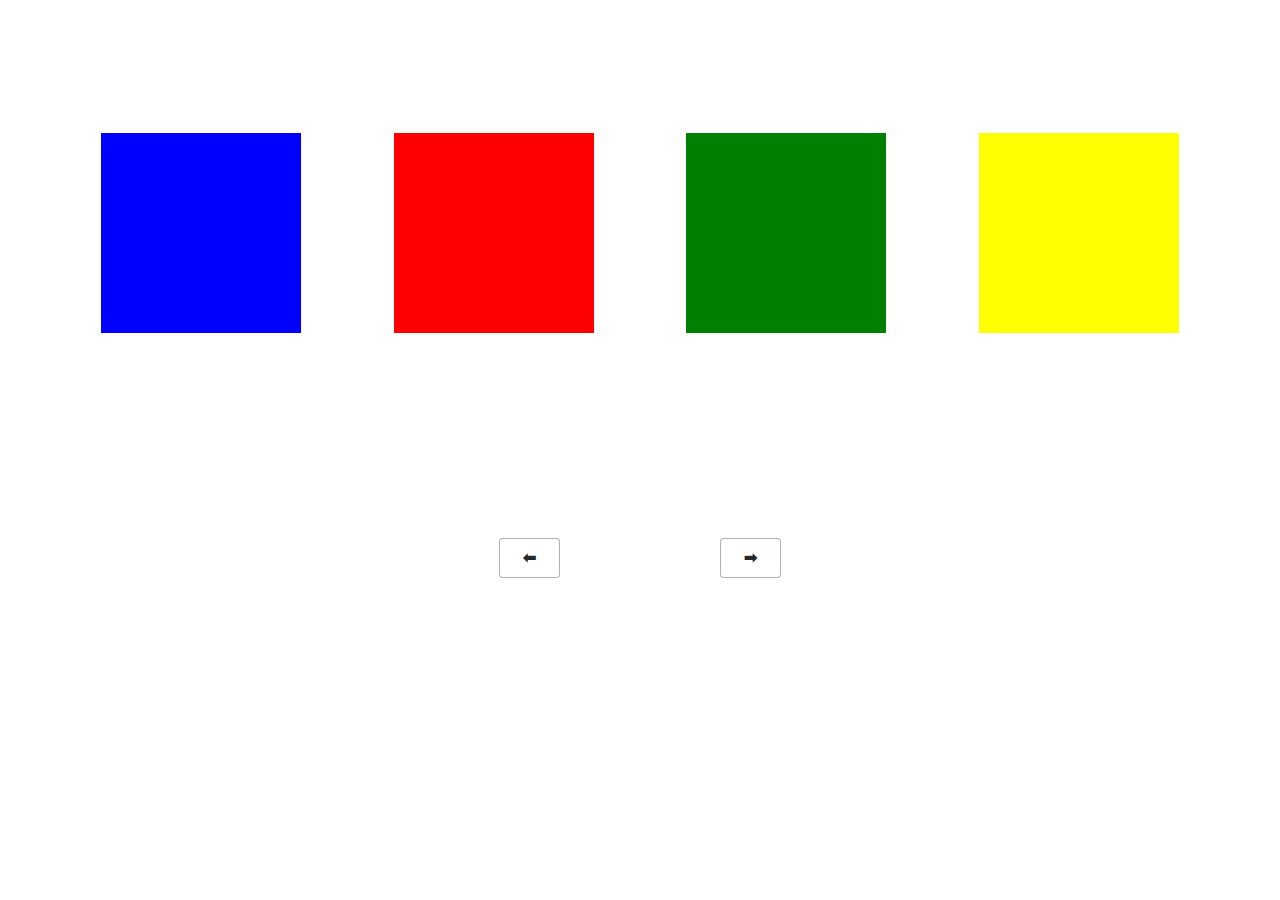
<file: 4_colores.html>
<!DOCTYPE html>
<html lang="en">
  <head>
    <meta charset="UTF-8" />
    <meta name="viewport" content="width=device-width, initial-scale=1.0" />
    <link rel="stylesheet" href="./assets/CSS/global.css" />
    <link rel="stylesheet" href="./assets/CSS/4_colores.css" />
    <title>Desafío 3, 3.1, 3.2</title>
  </head>
  <body>
    <div id="contenedor">
      <div id="azul"></div>
      <div id="rojo"></div>
      <div id="verde"></div>
      <div id="amarillo"></div>
      <!-- Botones -->
    </div>
    <div class="botones">
      <button id="anterior">⬅</button>
      <button id="siguiente">➡</button>
    </div>
    <script src="./assets/JS/4_colores.js"></script>
  </body>
</html>
</file>
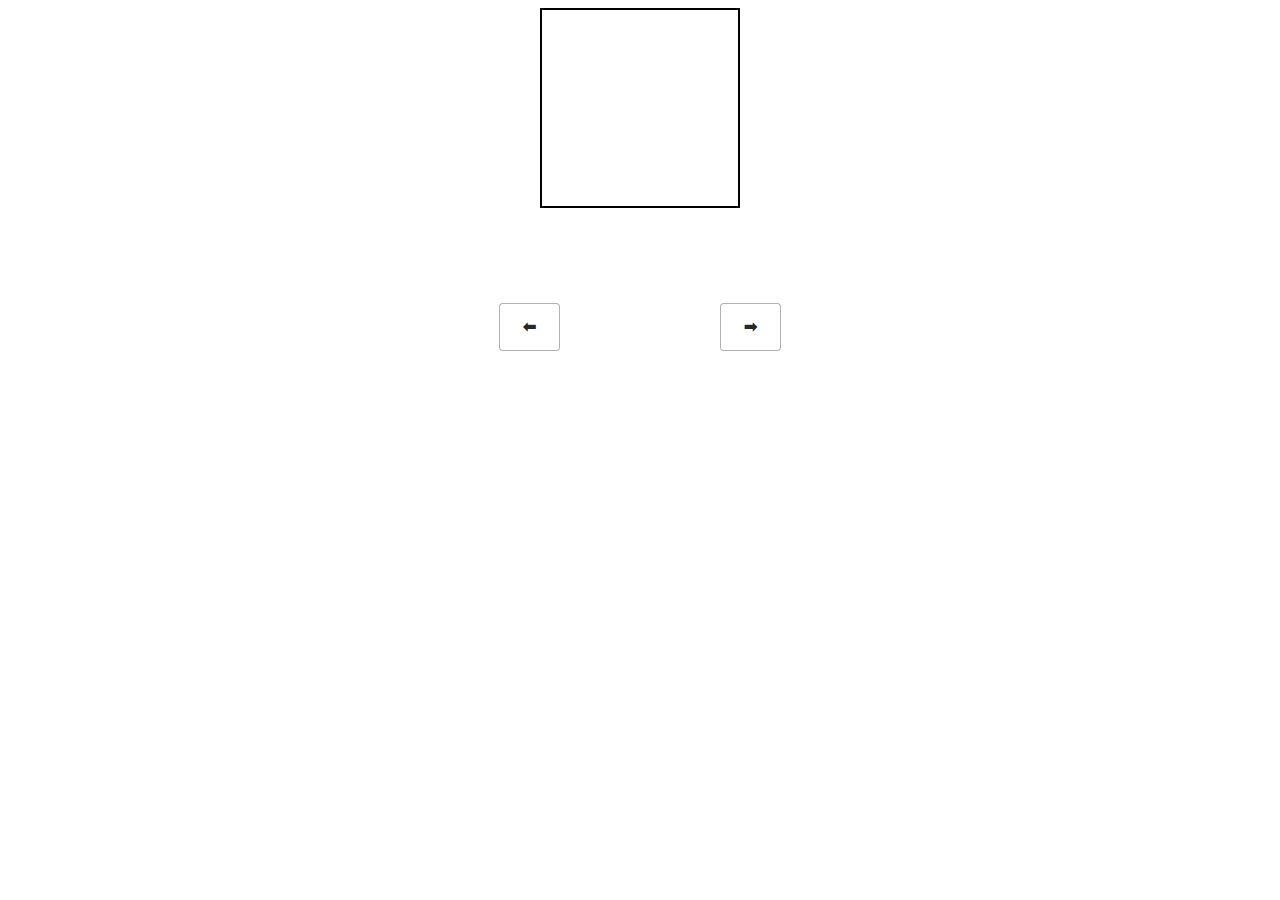
<file: cuadrados.html>
<!DOCTYPE html>
<html lang="en">
  <head>
    <meta charset="UTF-8" />
    <meta name="viewport" content="width=device-width, initial-scale=1.0" />
    <link rel="stylesheet" href="./assets/CSS/global.css">
    <link rel="stylesheet" href="./assets/CSS/cuadrados.css" />
    <title>Desafío 3.3 y 3.4</title>
  </head>
  <body>
    <div id="contenedor">
      <div id="key"></div>
        <!-- Botones -->
    <div class="botones">
      <button id="anterior">⬅</button>
      <button id="siguiente">➡</button>
    </div>
    </div>
    <script src="./assets/JS/cuadrados.js"></script>
  </body>
</html>
</file>
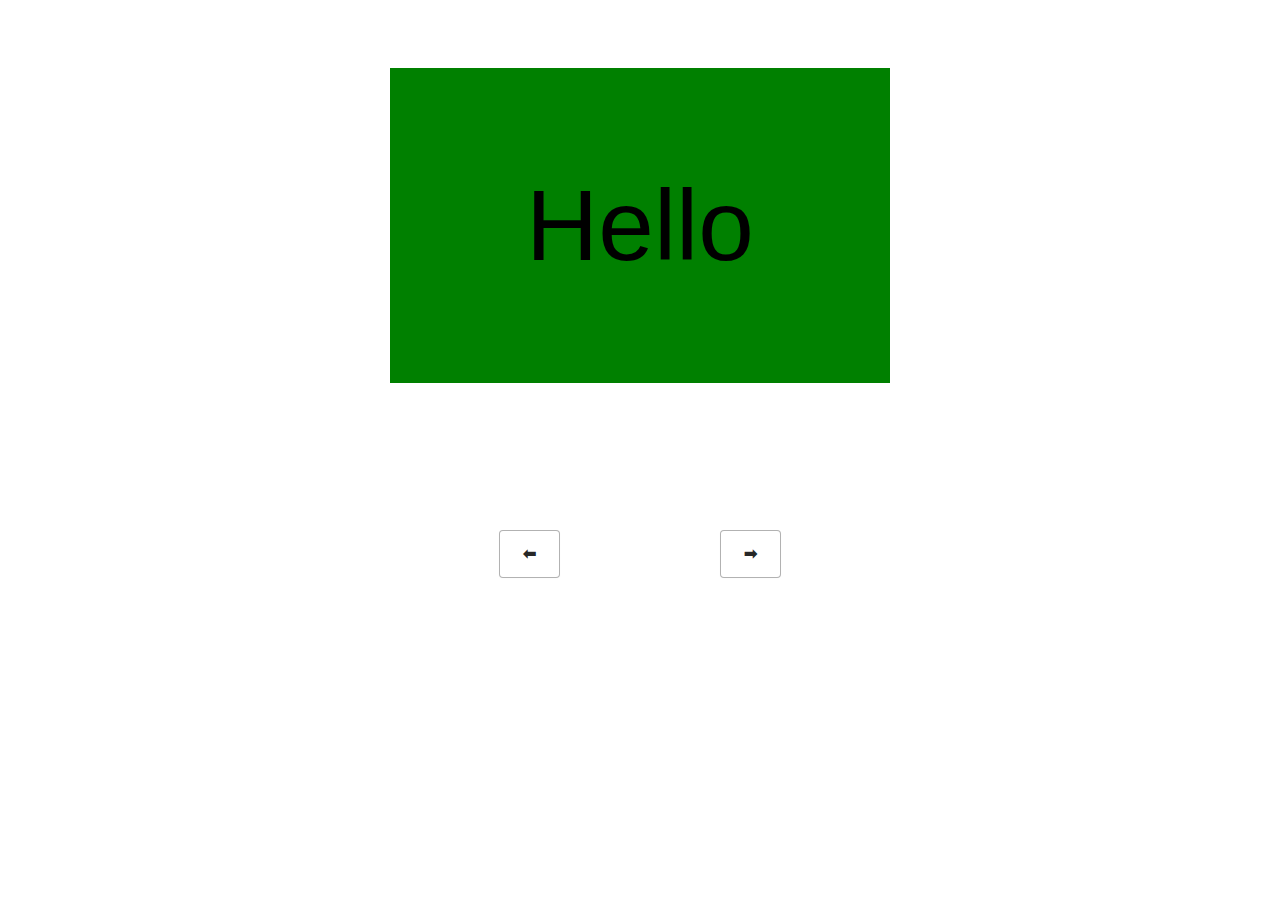
<file: pintar.html>
<!DOCTYPE html>
<html lang="en">
  <head>
    <meta charset="UTF-8" />
    <meta name="viewport" content="width=device-width, initial-scale=1.0" />
    <link rel="stylesheet" href="./assets/CSS/global.css">
    <link rel="stylesheet" href="./assets/CSS/pintar.css">
    <title>Desafio 2.1, 2.2, 2.3</title>
  </head>
  <body>
    <div id="contenedor">
    <div id="ele1"><p>Hello</p></div>
      <!-- Botones -->
        </div>
        <div class="botones">
          <button id="anterior">⬅</button>
          <button id="siguiente">➡</button>
        </div>
    <script src="./assets/JS/script.js"></script>
  </body>
</html>
</file>
<file: assets/CSS/global.css>
.botones {
    display: flex;
    justify-content: center;
    width: 100%;
  }
  
  .botones button {
    align-items: center;
    background-color: #ffffff;
    border: 1px solid rgba(0, 0, 0, 0.3);
    border-radius: 0.25rem;
    box-shadow: rgba(0, 0, 0, 0.02) 0 1px 3px 0;
    box-sizing: border-box;
    color: rgba(0, 0, 0, 0.85);
    cursor: pointer;
    display: inline-flex;
    font-size: 16px;
    font-weight: 600;
    justify-content: center;
    line-height: 1.25;
    margin: 5rem;
    padding: calc(0.875rem - 1px) calc(1.5rem - 1px);
    position: relative;
    text-decoration: none;
    transition: all 250ms;
    user-select: none;
    -webkit-user-select: none;
    touch-action: manipulation;
    vertical-align: baseline;
    width: auto;
  }
  
  .button-6:hover,
  .button-6:focus {
    border-color: rgba(0, 0, 0, 0.15);
    box-shadow: rgba(0, 0, 0, 0.1) 0 4px 12px;
    color: rgba(0, 0, 0, 0.65);
  }
  
  .button-6:hover {
    transform: translateY(-1px);
  }
  
  .button-6:active {
    background-color: #f0f0f1;
    border-color: rgba(0, 0, 0, 0.15);
    box-shadow: rgba(0, 0, 0, 0.06) 0 2px 4px;
    color: rgba(0, 0, 0, 0.65);
    transform: translateY(0);
  }
</file>
<file: assets/CSS/4_colores.css>
#contenedor {
  display: flex;
  justify-content: space-evenly;
  align-items: center;
  width: 100%;
  height: 50vh;
}

div {
  height: 200px;
  width: 200px;
  box-sizing: border-box;
}

#azul {
  background-color: blue;
}

#rojo {
  background-color: red;
}

#verde {
  background-color: green;
}

#amarillo {
  background-color: yellow;
}
</file>
<file: assets/CSS/cuadrados.css>
#contenedor {
  display: flex;
  justify-content: space-evenly;
  flex-wrap: wrap;
  align-items: center;
  width: 100%;
  gap: 15px;
}

#key {
  height: 200px;
  width: 200px;
  box-sizing: border-box;
  background-color: white;
  border: 2px solid black;
}
</file>
<file: assets/CSS/pintar.css>
body {
  margin: 0;
  padding: 0;
  font-family: Verdana, Geneva, Tahoma, sans-serif;
}

#contenedor {
  display: flex;
  width: 100%;
  height: 50vh;
}

div {
  display: flex;
  justify-content: center;
  align-items: center;

  width: 500px;
}

p {
  font-size: 100px;
  text-align: center;
  vertical-align: middle;
}
</file>
